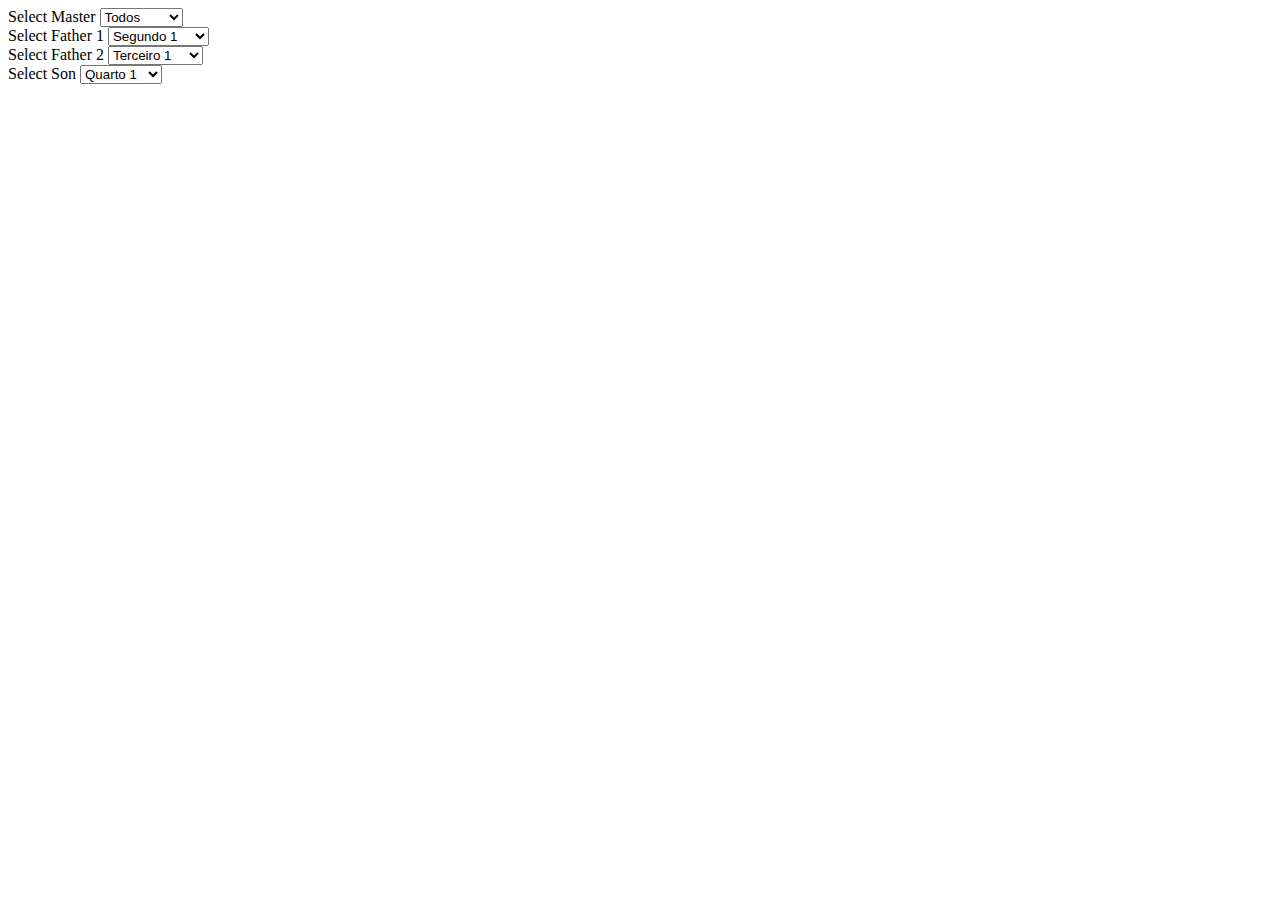
<file: index.html>
<!DOCTYPE html>
<html>
<head>
	<title>Select Html WithRelationship</title>
</head>
<body>
<label>Select Master</label>
<select data-shr-id="spCod" class="selectTree">
	<option selected="on" value='all'>Todos</option>
	<option value="1">Primeiro 1</option>
	<option value="2">Primeiro 2</option>
	<option value="3">Primeiro 3</option>
	<option value="4">Primeiro 4</option>
	<option value="5">Primeiro 5</option>
	<option value="6">Primeiro 6</option>
	<option value="7">Primeiro 7</option>
</select>
<br>
<label>Select Father 1</label>
<select class="selectTree">
    <option selected="on" value='all'>Segundo 1</option>
	<option data-sp-cod="3" value="2">Segundo 2</option>
	<option data-sp-cod="1" value="3">Segundo 3</option>
	<option data-sp-cod="1" value="4">Segundo 4</option>
	<option data-sp-cod="2" value="5">Segundo 5</option>
	<option data-sp-cod="5" value="5">Segundo 5</option>
	<option data-sp-cod="5,6" value="5">Segundo 6</option>
	<option data-sp-cod="1" value="7">Segundo 7</option>
	<option data-sp-cod="2" value="8">Segundo 8</option>
	<option data-sp-cod="4" value="8">Segundo 9</option>
	<option data-sp-cod="5" value="10">Segundo 10</option>
	<option data-sp-cod="6" value="11">Segundo 11</option>
	<option data-sp-cod="7" value="12">Segundo 12</option>
	<option data-sp-cod="3" value="13">Segundo 13s</option>
</select>
<br>
<label>Select Father 2</label>
<select data-shr-id="emCod" class="selectTree">
    <option selected="on" value='all'>Terceiro 1</option>
	<option data-sp-cod="3" value="1">Terceiro 2</option>
	<option data-sp-cod="1" value="2">Terceiro 3</option>
	<option data-sp-cod="1" value="3">Terceiro 4</option>
	<option data-sp-cod="1" value="4">Terceiro 5</option>
	<option data-sp-cod="1" value="5">Terceiro 6</option>
	<option data-sp-cod="1" value="6">Terceiro 7</option>
	<option data-sp-cod="2" value="7">Terceiro 8</option>
	<option data-sp-cod="4" value="8">Terceiro 9</option>
	<option data-sp-cod="5" value="9">Terceiro 10</option>
	<option data-sp-cod="6" value="10">Terceiro 11</option>
	<option data-sp-cod="7" value="11">Terceiro 12</option>
	<option data-sp-cod="3" value="12">Terceiro 13s</option>
</select>
<br>
<label>Select Son</label>
<select class="selectTree">
    <option selected="on" value='all'>Quarto 1</option>
	<option data-sp-cod="3" value="1">Quarto 2</option>
	<option data-sp-cod="1" value="2">Quarto 3</option>
	<option data-sp-cod="1" value="3">Quarto 4</option>
	<option data-sp-cod="1" value="4">Quarto 5</option>
	<option data-sp-cod="1" value="5">Quarto 6</option>
	<option data-sp-cod="1" data-em-cod="2" value="6">Quarto 7</option>
	<option data-sp-cod="2" value="7">Quarto 8</option>
	<option data-sp-cod="4" value="8">Quarto 9</option>
	<option data-sp-cod="5" value="9">Quarto 10</option>
	<option data-sp-cod="6" value="10">Quarto 11</option>
	<option data-sp-cod="7" value="11">Quarto 12</option>
	<option data-sp-cod="3" value="12">Quarto 13</option>
</select>
<script type="text/javascript" src="js/shrelational.js"></script>
</body>
</html>
</file>
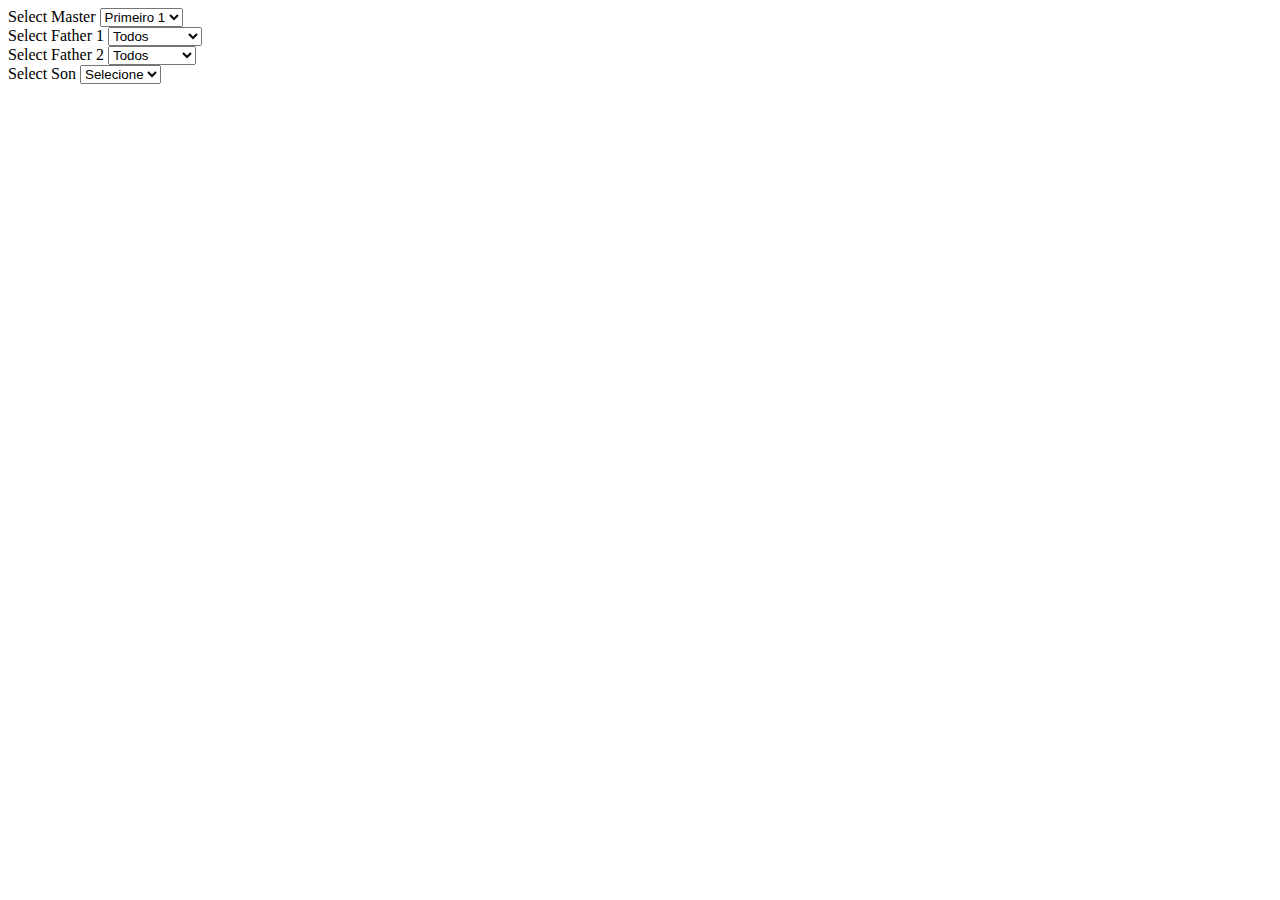
<file: example.html>
<!DOCTYPE html>
<html>
<head>
	<title>Select Html WithRelationship</title>
</head>
<body>
<label>Select Master</label>
<select data-shr-id="masterCod" class="selectTree" data-shr-value="1">
  <option selected="on" value='all'>Todos</option>
  <option value="1">Primeiro 1</option>
  <option value="2">Primeiro 2</option>
  <option value="3" selected>Primeiro 3</option>
  <option value="4">Primeiro 4</option>
  <option value="5">Primeiro 5</option>
  <option value="6">Primeiro 6</option>
  <option value="7">Primeiro 7</option>
</select>
<br>
<label>Select Father 1</label>
<select data-shr-id="fatherCod" class="selectTree" data-shr-value="3">
    <option selected="on" value='all'>Todos</option>
  <option data-master-cod="3" value="1">Segundo 1</option>
  <option data-master-cod="1" value="2">Segundo 2</option>
  <option data-master-cod="1" value="3">Segundo 3</option>
  <option data-master-cod="1" value="4">Segundo 4</option>
  <option data-master-cod="2" value="5">Segundo 5</option>
  <option data-master-cod="5,6" value="5">Segundo 5</option>
  <option data-master-cod="1" value="7">Segundo 7</option>
  <option data-master-cod="2" value="8">Segundo 8</option>
  <option data-master-cod="4" value="8">Segundo 9</option>
  <option data-master-cod="5" value="10">Segundo 10</option>
  <option data-master-cod="6" value="11">Segundo 11</option>
  <option data-master-cod="7" value="12">Segundo 12</option>
  <option data-master-cod="3" value="13">Segundo 13</option>
</select>
<br>
<label>Select Father 2</label>
<select data-shr-id="fatherrCod" class="selectTree" data-shr-value="4">
    <option selected="on" value='all'>Todos</option>
  <option data-master-cod="3" value="1">Terceiro 1</option>
  <option data-master-cod="1" value="2">Terceiro 2</option>
  <option data-master-cod="1" value="3">Terceiro 3</option>
  <option data-master-cod="1" value="4">Terceiro 4</option>
  <option data-master-cod="1" value="5">Terceiro 5</option>
  <option data-master-cod="1" value="6">Terceiro 6</option>
  <option data-master-cod="2" value="7">Terceiro 7</option>
  <option data-master-cod="4" value="8">Terceiro 8</option>
  <option data-master-cod="5" value="9">Terceiro 9</option>
  <option data-master-cod="6" value="10">Terceiro 10</option>
  <option data-master-cod="7" value="11">Terceiro 11</option>
  <option data-master-cod="3" value="12">Terceiro 12</option>
</select>
<br>
<label>Select Son</label>
<select class="selectTree" data-shr-empty="Sem Son para Father 2 e Master selecionados">
  <option selected="on" value='all'>Selecione</option>
  <option data-father-cod="3" data-fatherr-cod="4" data-master-cod="1" value="1">Quatro 1</option>
  <option data-father-cod="1" data-fatherr-cod="4" data-master-cod="3" value="2">Quatro 2</option>
  <option data-father-cod="1" data-fatherr-cod="5" data-master-cod="1" value="3">Quatro 3</option>
  <option data-father-cod="1" data-fatherr-cod="6" data-master-cod="1" value="4">Quatro 4</option>
  <option data-father-cod="1" data-fatherr-cod="7" data-master-cod="5" value="5">Quatro 5</option>
  <option data-father-cod="1" data-fatherr-cod="4" data-master-cod="4" value="6">Quatro 6</option>
  <option data-father-cod="2" data-fatherr-cod="5" data-master-cod="7" value="7">Quatro 7</option>
  <option data-father-cod="4" data-fatherr-cod="3" data-master-cod="5" value="8">Quatro 8</option>
  <option data-father-cod="5" data-fatherr-cod="5" data-master-cod="8" value="9">Quatro 9</option>
  <option data-father-cod="6" data-fatherr-cod="6" data-master-cod="5" value="10">Quatro 10</option>
  <option data-father-cod="7" data-fatherr-cod="1" data-master-cod="2" value="11">Quatro 11</option>
  <option data-father-cod="3" data-fatherr-cod="2" data-master-cod="9" value="12">Quatro 12</option>
</select>
<script type="text/javascript" src="js/shrelational.js"></script>
</body>
</html>
</file>
